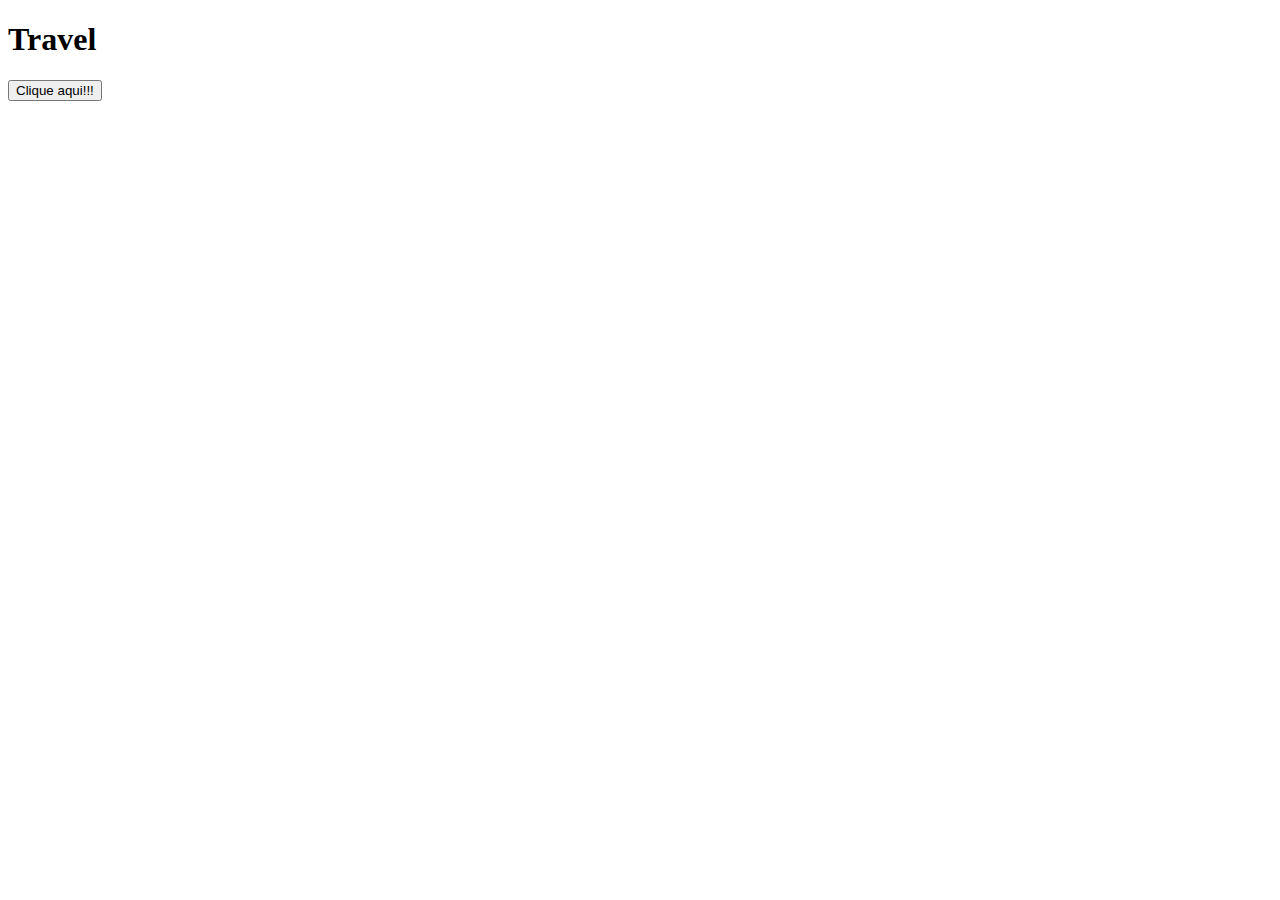
<file: JS/index.html>
<!DOCTYPE html>
<html lang="pt-br">

<head>
    <meta charset="UTF-8">
    <meta http-equiv="X-UA-Compatible" content="IE=edge">
    <meta name="viewport" content="width=device-width, initial-scale=1.0">
    <title>JS</title>
</head>

<body>
    <h1>Travel</h1>
    <button type="button" onclick="document.write('Paris')">Clique aqui!!!</button>



</body>

</html>
</file>
